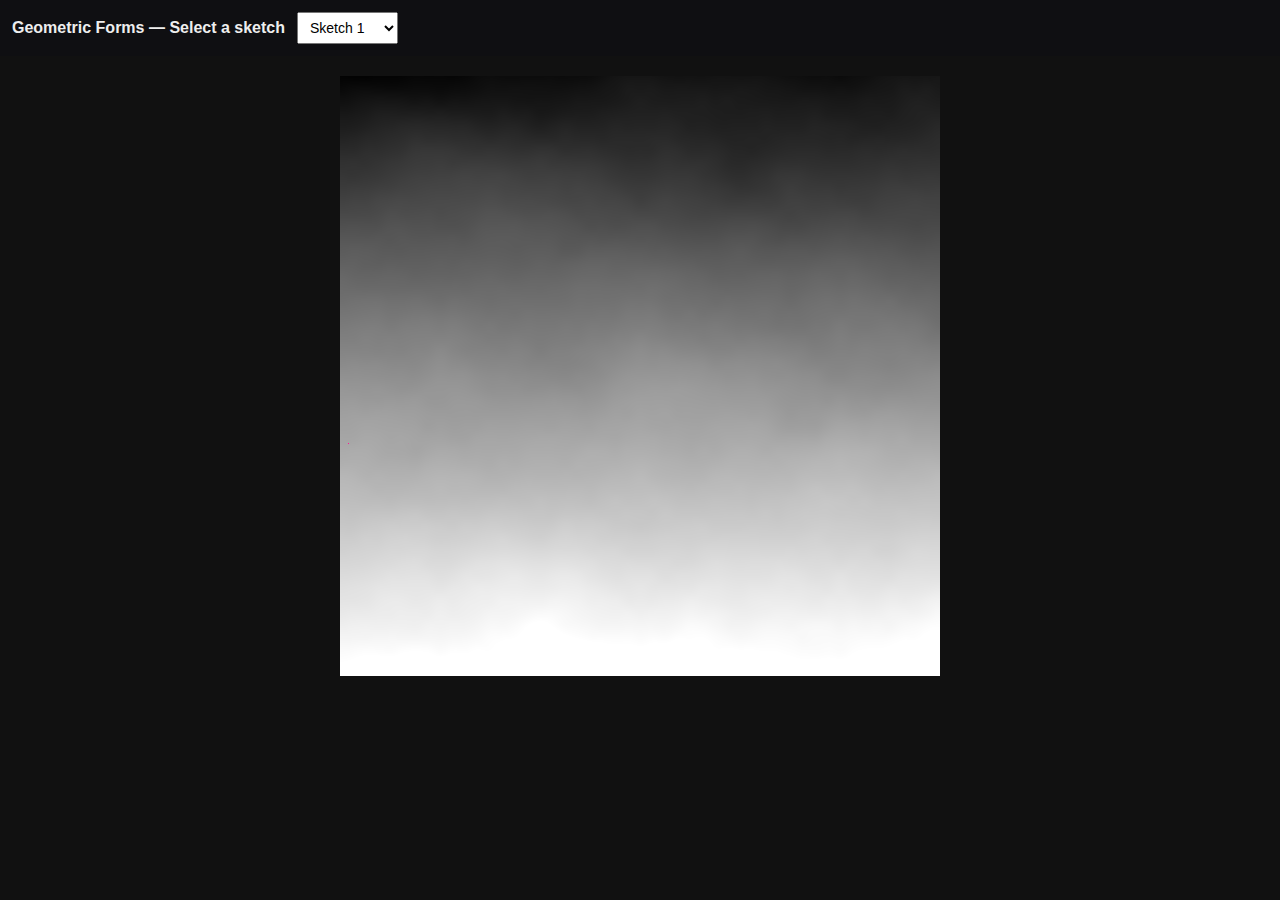
<file: sketch/index.html>
<!-- MORELL Mathilde - mathilde.morell@edu.devinci.fr -->
<!DOCTYPE html>
<html lang="en">
  <head>
    <script src="../p5js/p5.min.js"></script>
    <script src="../v3ga/dessins_geometriques/init_trace.js"></script>
    <link rel="stylesheet" type="text/css" href="style.css">
    <meta charset="utf-8" />

  </head>
  <body>
    <main>
      <div class="topbar">
        <h1>Geometric Forms — Select a sketch</h1>
        <select id="sketch-select"></select>
      </div>
      <div id="sketch-holder"></div>
    </main>
    <script src="loader.js"></script>
  </body>
</html>
</file>
<file: sketch/style.css>
body { margin: 0; font-family: Arial, Helvetica, sans-serif; background: #111; color: #eee; }
.topbar { display:flex; align-items:center; gap:12px; padding:12px; background:#0f0f12; }
.topbar h1 { font-size:16px; margin:0; }
#sketch-select { padding:6px 8px; font-size:14px; }
#sketch-holder { width: 600px; height: 600px; margin: 20px auto; display:block; }

/* responsive */
@media (max-width:700px){
  #sketch-holder{ width:100%; height:auto; }
}
</file>
